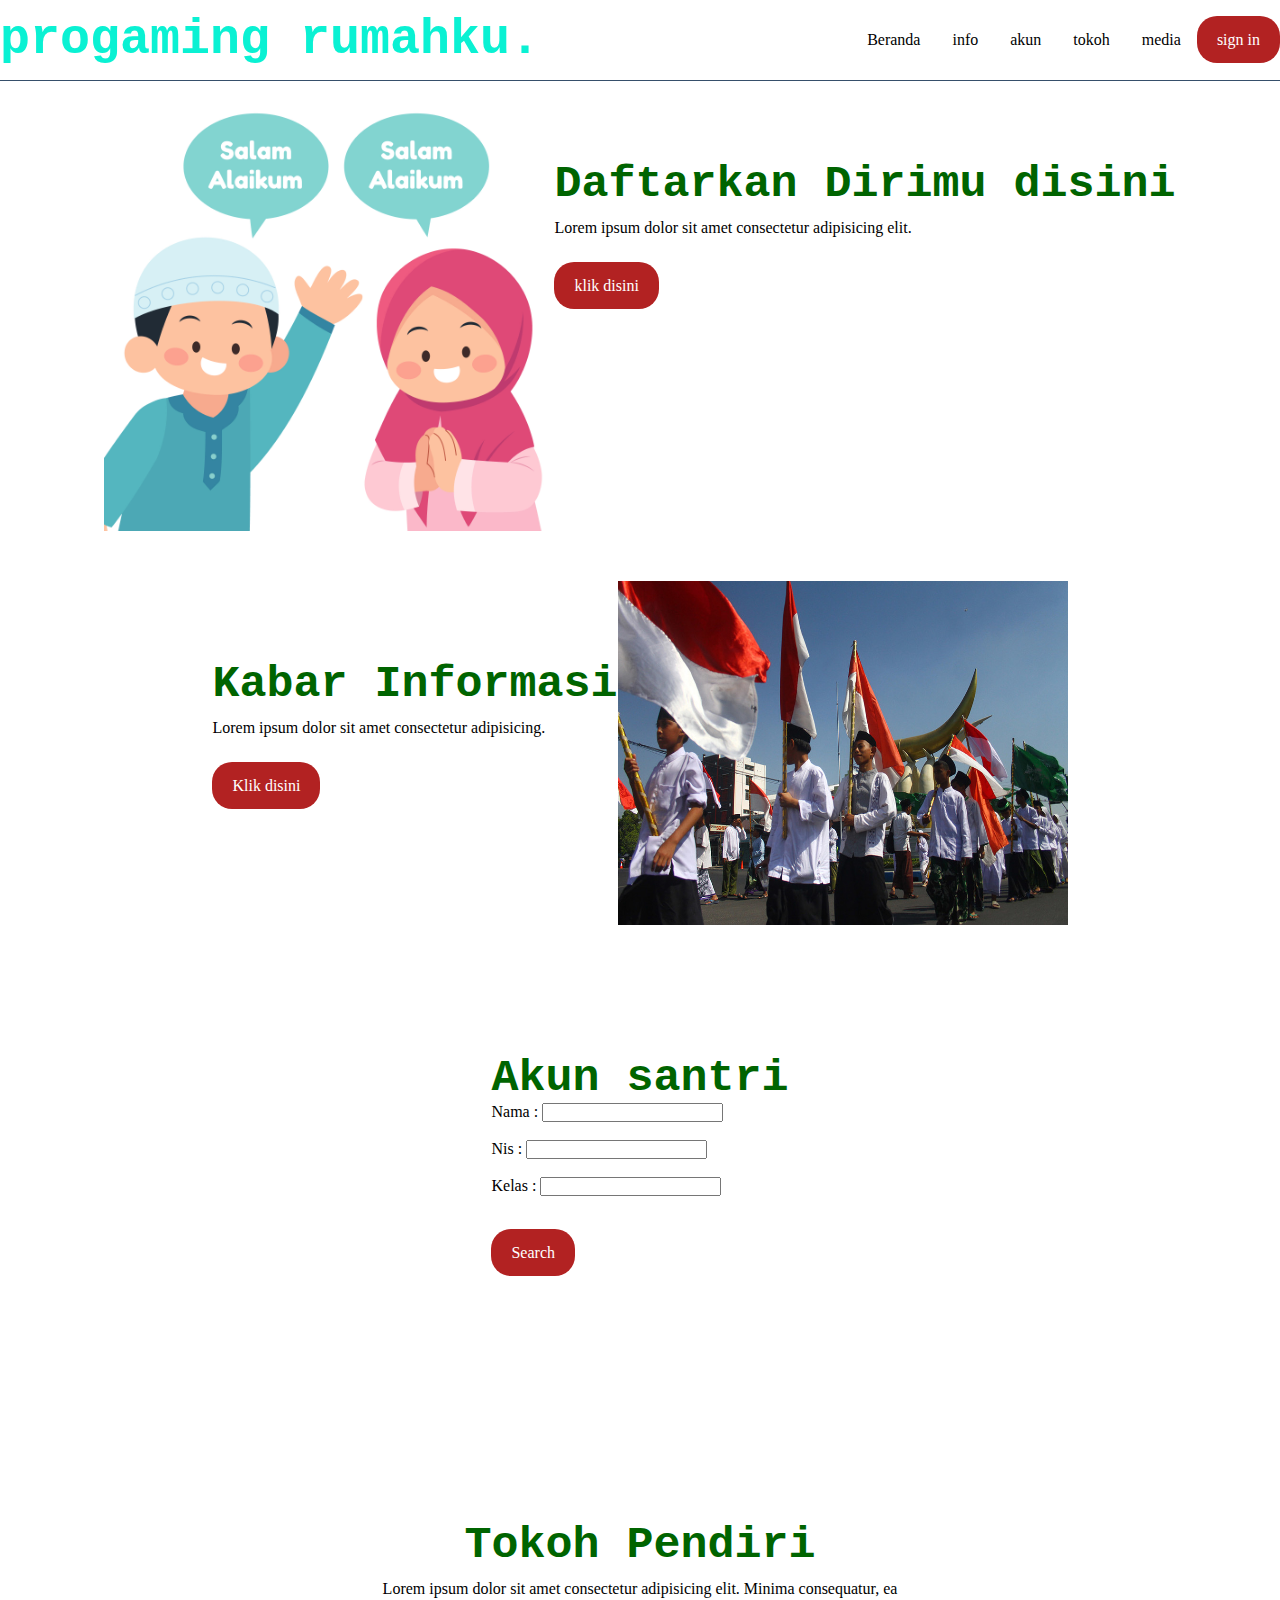
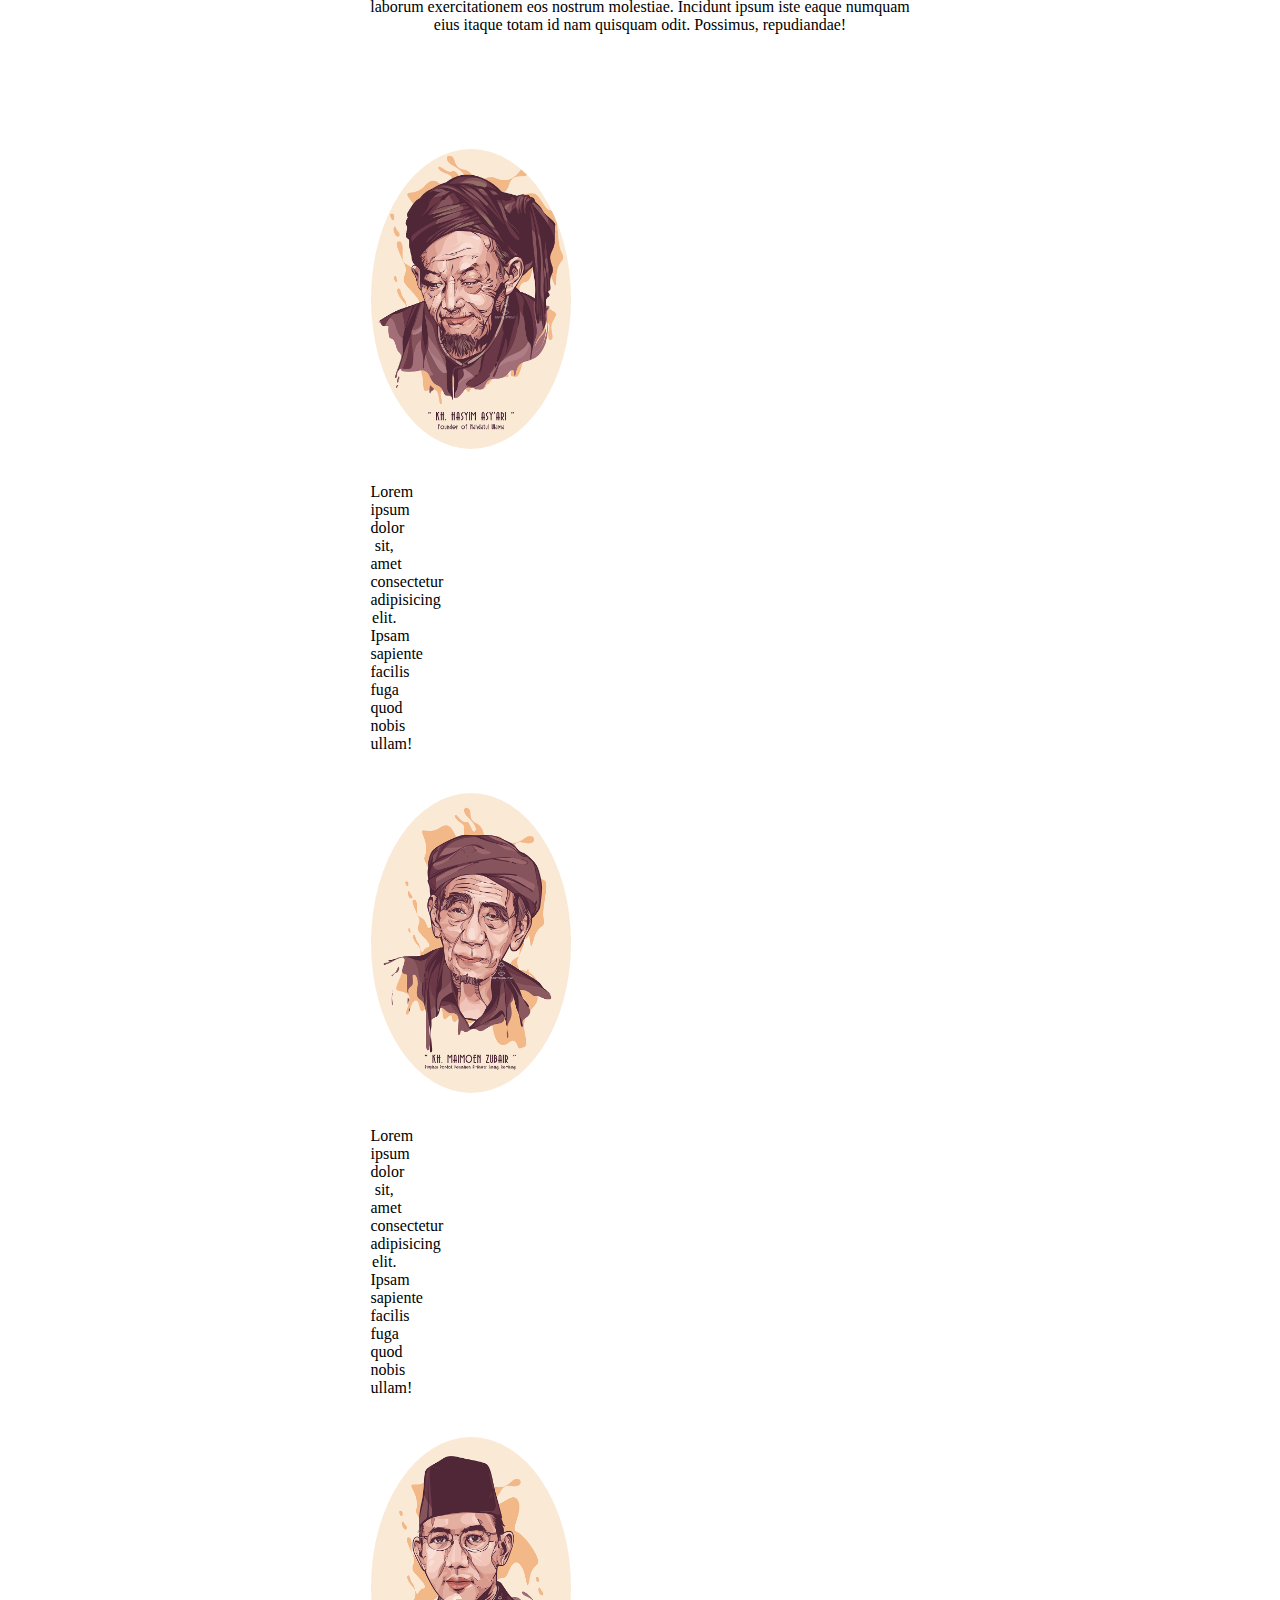
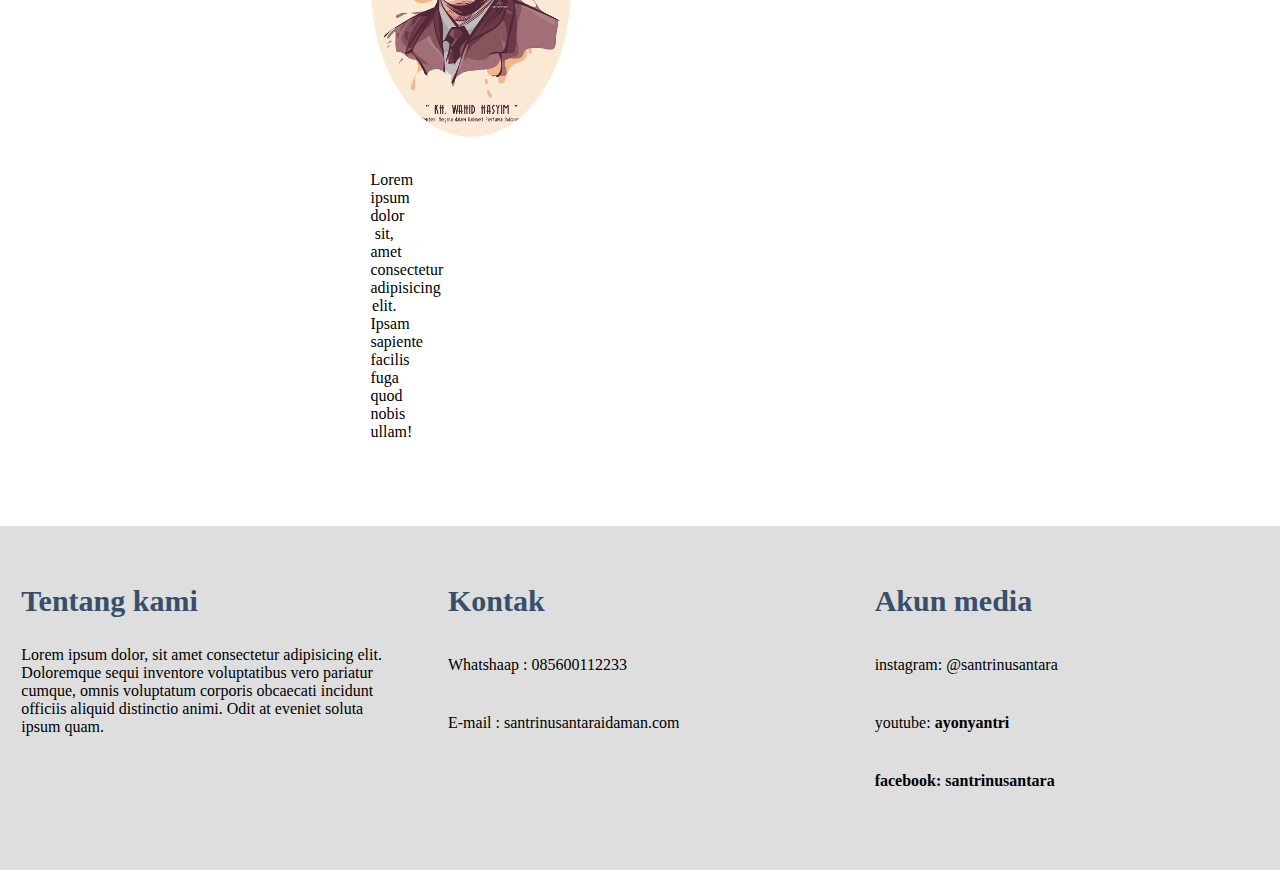
<file: index.html>
<!DOCTYPE html>
<html lang="en">
<head>
    <meta charset="UTF-8">
    <meta name="viewport" content="width=device-width, initial-scale=1.0">
    <title>webe santri.com</title>
    <link rel="stylesheet" href="style.css">
</head>
<body>
    <nav>
        <div class="wrapper">
            <div class="logo"><a href=' '>progaming rumahku.</a></div>
            <div class="menu">
                <ul>
                    <li><a href="#Home">Beranda</a></li>
                    <li><a href="#information">info</a></li>
                    <li><a href="#account">akun</a></li>
                    <li><a href="#figure">tokoh</a></li>
                    <li><a href="#media">media</a></li>
                    <li><a href="register.html" class="tbl-pink">sign in</a></li>
                </ul>
            </div>
        </div>
    </nav>
    <div class="wrapper">
        <!-- untuk home-->
        <section id="home">
            <img class="p" src="aku123.jpg"/>
            <div class="kolom">
                <h2>Daftarkan Dirimu disini</h2>
                <p>Lorem ipsum dolor sit amet consectetur adipisicing elit.</p>
                <p><a href="" class="tbl-pink">klik disini</a></p>
            </div>
        </section>

        <!-- untuk information-->
        <section id="information">
            <div class="kolom">
                 
                <!-- <p class="deskripsi">you will need this</p> -->
                <h2>Kabar Informasi</h2>
                <p>Lorem ipsum dolor sit amet consectetur adipisicing.</p>
                <p><a href="" class="tbl-pink">Klik disini</a></p>
            </div> 
            <img class="p" src="KABAR SANTRI.jpg" alt="">
        </section>
            
        <!-- untuk account -->
        <section id="account">
            <div class="kolom">
                <!-- <p class="deskripsi">our top tutors</p> -->
                <h2>Akun santri</h2>
                <form>
                    <label for="Nama">Nama :</label>
                    <input type="text" id="Nama">
                    <br> </br>
                    <label for="Nis">Nis :</label>
                    <input type="text" id="Nis">
                    <br> </br>
                    <label for="kelas">Kelas :</label>
                    <input type="text" id="kelas">
                    <br> </br>
                    <p><a href="" class="tbl-pink">Search</a></p>
                </form>
            </div>
        </section>

        <!-- untuk partners -->
        <section id="figure">
            <div class="tengah">
                <div class="kolom">
                    <!-- <p class="deskripsi">Our top partners</p> -->
                    <h2>Tokoh Pendiri</h2>
                    <p class="tex">Lorem ipsum dolor sit amet consectetur adipisicing elit. Minima consequatur, ea laborum exercitationem eos nostrum molestiae. Incidunt ipsum iste eaque numquam eius itaque totam id nam quisquam odit. Possimus, repudiandae!</p>
                </div>
                <div class="partner-list">
                    <div class="kartu-partner">
                        <img src="tokoh nu1.png" width="200" height="300" />
                        <p>Lorem ipsum dolor sit, amet consectetur adipisicing elit. Ipsam sapiente facilis fuga quod nobis ullam!</p>
                    </div>
                    <div class="kartu-partner">
                        <img src="tokoh nu4.png" width="300" height="300" />
                        <p>Lorem ipsum dolor sit, amet consectetur adipisicing elit. Ipsam sapiente facilis fuga quod nobis ullam!</p>
                    </div>
                    <div class="kartu-partner">
                        <img src="tokoh nu3.png" width="200" height="300" />
                        <p>Lorem ipsum dolor sit, amet consectetur adipisicing elit. Ipsam sapiente facilis fuga quod nobis ullam!</p>
                    </div>
                    
                </div>
            </div>
        </section>
    </div>

    <div id="media">
        <div class="footer">
            <div  class="footer-section">
                <h3>Tentang kami</h3>
                   Lorem ipsum dolor, sit amet consectetur adipisicing elit. Doloremque sequi inventore voluptatibus vero pariatur cumque, omnis voluptatum corporis obcaecati incidunt officiis aliquid distinctio animi. Odit at eveniet soluta ipsum quam.
            </div>
            <div class="footer-section">
                <h3>Kontak</h3>
                <p>Whatshaap : 085600112233 </p>
                <p>E-mail : santrinusantaraidaman.com </p>
            </div>
            <div class="footer-section">
                <h3>Akun media</h3>
                <p>instagram: </b>@santrinusantara</p>
                <p>youtube: <b>ayonyantri</p>
                <p>facebook: <b>santrinusantara</p>
            </div>
        </div>
    </div>
</body>
</html>
</file>
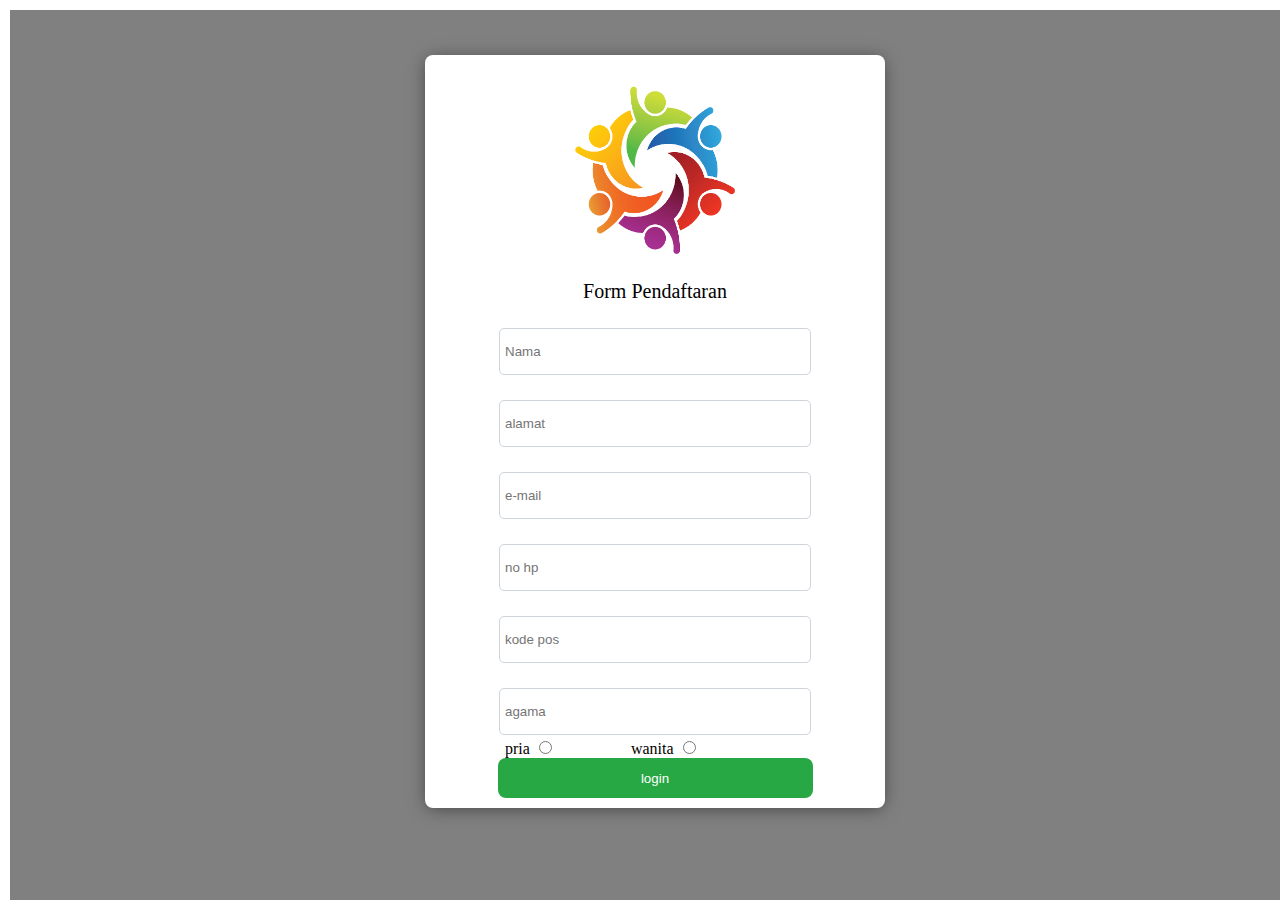
<file: register.html>
<!DOCTYPE html>
<html lang="en">
<head>
    <meta charset="UTF-8">
    <meta name="viewport" content="width=device-width, initial-scale=1.0">
    <title>Register</title>
    <link rel="stylesheet" href="mode.css">
</head>
<body>
    <div class="container">
        <div class="card">
            <img src="bundar.png" alt="" width="180" height="200">
            <h3 class="card-header">Form Pendaftaran</h3>
            <div class="form-input">
                <input type="text" placeholder="Nama">
            </div>
            <div class="form-input">
                <input type="text" placeholder="alamat">
            </div>
            <div class="form-input">
                <input type="text" placeholder="e-mail">
            </div>
            <div class="form-input">
                <input type="text" placeholder="no hp">
            </div>
            <div class="form-input">
                <input type="text" placeholder="kode pos">
            </div>
            <div class="form-input">
                <input type="text" placeholder="agama">
            </div>
            <label for="pria">pria</label>
                 <input type="radio" name="jk" id="pria" /> 
                 <label for="wanita">wanita</label>
                 <input type="radio" name="jk" id="wanita" />
            <button class="btn">login</button>
        </div>
    </div>
</body>
</html>
</file>
<file: style.css>
* {
    text-decoration: none;
    margin: 0px;
    padding: 0px;
}

body {
    margin: 0px;
    padding: 0px;
    font-family: 'Open Sans',Open Sans;
}

.wrapper {
    width: 1100px;
    margin: auto;
    position: relative;
}

.wrapper .p{
    width: 450px;
}

.logo a {
    font-size: 50px;
    font-weight: 800;
    float: left;
    font-family: courier;
    color: #0af1d3;
}

.Menu {
    float: right;
}

nav .wrapper {
    width: 100%;
    margin: auto;
    display: flex;
    justify-content: space-between;
    line-height: 80px;
    position: sticky;
    position: -webkit-sticky;
    top: 0px;
    background: #ffffff;
    z-index: 1;
    border-bottom: 1px solid #364f6b;
}

nav ul {
    list-style-type: none;
    margin: 0;
    padding: 0;
    overflow: hidden;
}

nav ul li {
    float: left;
}

nav ul li a {
    color: black;
    text-align: center;
    padding: 0px 16px 0px 16px;
    text-decoration: none;
}

nav ul li a:hover {
    text-decoration: underline;

}

section {
    margin: auto;
    display: flex;
    justify-content: center;
    margin-bottom: 50px;
}

.kolom {
    margin-top: 100px;
    margin-bottom: 100px;
}

/* .kolom .deskripsi {
    font-size: 20px;
    font-weight: bold;
    text-align: center;
    font-family: 'comic sans-ms';
    color: #364f6b;
} */

h2 {
    font-family: monospace;
    font-weight: 800px;
    font-size: 45px;
    margin-bottom: 20px;
    text-align: center;
    color: darkgreen;
    width: 100%;
    line-height: 8px;
}

a.tbl-biru {
    background: #3f72af;
    border-radius: w20px;
    margin-top: 20px;
    padding: 15px 20px 15px 20px;
    color: #ffffff;
    cursor: pointer;
    font-weight: bold;
}

a.tbl-biru:hover {
    background: #fc5185;
    text-decoration: none;
}

a.tbl-pink {
    background: firebrick;
    border-radius: 20px;
    margin-top: 20px;
    padding: 15px 20px 15px 20px;
    color: #ffffff;
    cursor: pointer;
    font-weight: normal;
}

a.tbl-pink:hover {
    background: #3f72af;
    text-decoration: none;
}

p {
    margin: 20px 0px 20px 0px;
    padding: 10px 0px 10px 0px;
}

.tengah {
    text-align: center;
    width: 50%;
}

.tutor-list {
    width: 100%;
    position: relative;
    display: flex;
    flex-wrap: wrap;
    padding-inline-start: 10%;
}

.kartu-tutor {
    width: 20%;
    margin: 5% auto;
    padding-inline-start: 0%;
}

.kartu-tutor img {
    width: 80%;
    border-radius: 50%;
}

.kartu-tutor {
    font-family: 'comic sans ms';
    font-weight: 800;
    font-size: 25px;
    text-align: center;
    color: #364f6b;
}

.partner-list {
    width: 10%;
    position: sticky;
    display: flex;
    justify-content: space-around;
    flex-wrap: wrap;
}

.kartu-partner {
    width: 50%;
    margin: 5px 0px 5px 0px;
    padding-right: 30%;
}

.kartu-partner img {
    width: 200px;
    border-radius: 100%;
}

#media {
    background: #dedede;
    padding: 50px 0px 50px 0px;
}

.footer {
    width: 100%;
    position: relative;
    display: flex;
    flex-wrap: wrap;
    margin: auto;
    justify-content: space-around;
}

.footer-section {
    width: 30%;
    margin: 0 auto;
    
}

h3 {
    font-family: 'comic sans ms';
    font-weight: 800;
    font-size: 30px;
    margin-bottom: 20px;
    color: #364f6b;
    width: 100%;
    line-height: 50px;
}
text {
    text-align: right;
    margin: auto;
    padding-right: 30%;
}
</file>
<file: mode.css>
* {
    padding: 5px;
    margin: 0px;
}
.container {
    background-color: gray;
    position: fixed;
    min-width: 100%;
    min-height: 100vh;
}
.card {
    border-radius: 8px;
    margin: auto;
    margin-top: 40px;
    background-color: #fff;
    width: 450px;
    box-shadow: 0 2px 18px -2px rgba(0, 0, 0, 0.5);
    padding-top: 10px;
    padding-bottom: 10px;
}
img {
    display: block;
    margin: auto;
}
.card-header {
    margin: auto;
    width: 220px;
    text-align: center;
    font-size: 20px;
    font-weight: 400;
}
.form-input input {
    background: transparent;
    color: #495057;
    background-color: #fff;
    border: 1px solid #ced4da;
    border-radius: 5px;
    width: 300px;
    height: 35px;
    display: block;
    margin: auto;
}
.form-input {
    margin-top: 15px;
}
.btn {
    height: 40px;
    display: block;
    margin: auto;
    border: none;
    border-radius: 8px;
    color: #fff;
    background-color: #28a745;
    width: 70%;
}
label{
   padding-left: 75px;
   margin-top: 100px;
}
</file>
